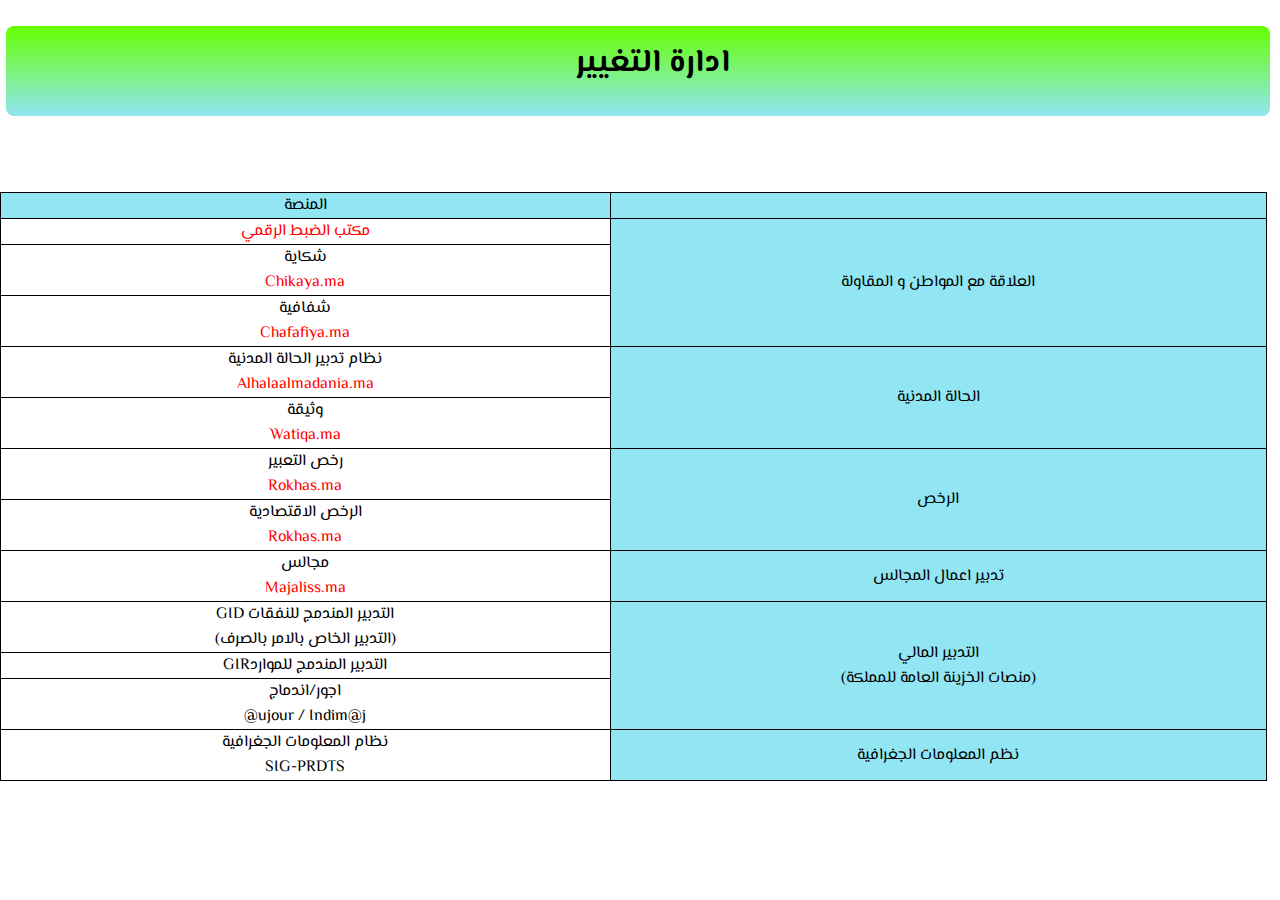
<file: bowabar.html>
<!DOCTYPE html>
<html lang="en">
<head>
    <meta charset="utf-8" />
    <link rel="preconnect" href="https://fonts.googleapis.com">
    <link rel="preconnect" href="https://fonts.gstatic.com" crossorigin>
    <link href="https://fonts.googleapis.com/css2?family=Amiri&family=Cairo:wght@200&family=El+Messiri&family=Harmattan&family=Kufam&family=Qahiri&family=Rakkas&family=Tajawal:wght@200&family=Vibes&display=swap" rel="stylesheet">
    <link rel="icon" type="image/png" sizes="16x16" href="kisspng-coat-of-arms-of-morocco-flag-of-morocco-royal-coat-morocco-5ac8a8d8857dd4.9052547415230998645468.png">

    <meta charset="UTF-8">
    <meta http-equiv="X-UA-Compatible" content="IE=edge">
    <meta name="viewport" content="width=device-width, initial-scale=1.0">
    <title>بوابة الجماعة</title>
</head>
<style>
    *{
        margin: 0;
        padding: 0;
    }
    .back{
        position: absolute;
        width: 98.7%;
        height: 10%;
        background:linear-gradient(rgb(102, 255, 0),#92E5F3);
        margin-left: 0.5%;
        border-radius: 8px;
        margin-top: 2%;
    }
    #h{
        position: absolute;
        margin-top: 3%;
        margin-left: 45%;
        font-family: 'El Messiri', sans-serif;
    }

    @media only screen and (max-width: 600px){
        .back{
            position: absolute;
            width: 60%;
            margin-left: 25%;
            margin-top: 0.8%;
            height: 7%;
        }
        #h{
            position: absolute;
            font-size: 20px;
        }
    }
</style>

<body>


    <div class="back">

    </div>

    <h1 id="h">ادارة التغيير</h1>
    
    <div class="table">
        <table dir="rtl" border="3" id="table" style="border-collapse: collapse; border: 1px solid black;  width: 99%; height:99%; position: absolute;font-family: 'El Messiri', sans-serif;
        margin-top: 15%; max-width:100%;height:auto;">
            <tr style="background-color: #92E5F3;">
                <td></td><td align="center">المنصة</td>
            </tr>
            <tr>
                <td rowspan="3" align="center" style="background-color: #92E5F3;">العلاقة مع المواطن و المقاولة</td> <td align="center"><a href="https://www.maroc.ma/ar/%D9%85%D9%83%D8%AA%D8%A8-%D8%A7%D9%84%D8%B6%D8%A8%D8%B7-%D8%A7%D9%84%D8%B1%D9%82%D9%85%D9%8A/%D8%AE%D8%AF%D9%85%D8%A7%D8%AA-%D8%A5%D9%84%D9%83%D8%AA%D8%B1%D9%88%D9%86%D9%8A%D8%A9" style="text-decoration: none; color: red;">مكتب الضبط الرقمي</a></td>
            </tr>
            <tr>
              <td align="center">شكاية <br><a href="https://chikaya.ma/" target="_blank" style="text-decoration: none; color: red;"> Chikaya.ma</a></td>
            </tr>
            <tr>
                <td align="center">شفافية<br><a href="http://www.chafafiya.ma/" target="_blank" style="text-decoration: none; color: red;">Chafafiya.ma</a></td>
            </tr>
            <tr>
                <td align="center" rowspan="2" style="background-color: #92E5F3;"> الحالة المدنية</td><td align="center">نظام تدبير الحالة المدنية <br><a style="text-decoration: none; color: red;" href="https://www.alhalalmadania.ma/Pages/Accueil.aspx" target="_blank">Alhalaalmadania.ma</a></td>
            </tr>
<tr>
    <td align="center">وثيقة<br><a href="https://watiqa.ma/" target="-blank" style="text-decoration: none; color: red;">Watiqa.ma</a></td>
</tr>
<tr>
    <td align="center" rowspan="2" style="background-color: #92E5F3;">الرخص</td><td align="center">رخص التعبير <br><a href="https://rokhas.ma/karazal/" target="_blank" style="text-decoration: none; color: red;"> Rokhas.ma</a></td>
</tr>
<tr>
    <td align="
   center " >الرخص الاقتصادية <br><a href="https://rokhas.ma/karazal/" target="_blank" style="text-decoration: none; color: red;">Rokhas.ma</a></td>
</tr>
<tr align="center">
    <td rowspan="1" style="background-color: #92E5F3;">تدبير اعمال المجالس</td><td>مجالس <br><a href="http://majaliss.ma/" target="-blank" style="text-decoration: none; color: red;">Majaliss.ma</a></td>
</tr>
<tr align="center">
    <td rowspan="3" style="background-color: #92E5F3;">التدبير المالي  <br>(منصات الخزينة العامة للمملكة)</td><td>التدبير المندمج للنفقات GID <br> (التدبير الخاص بالامر بالصرف)</td>
</tr>
<tr align="center">
    <td>التدبير المندمج للمواردGIR</td>
</tr>
<tr>
    <td align="center" dir="ltr">اجور/اندماج <br> <a>@ujour </a>/ Indim@j</td>
</tr>
<tr align="center">  
    <td style="background-color: #92E5F3;">نظم المعلومات الجغرافية</td><td align="center">نظام المعلومات الجغرافية <br> SIG-PRDTS</td>
</tr>
        </table>

    </div>






</body>
</html>
</file>
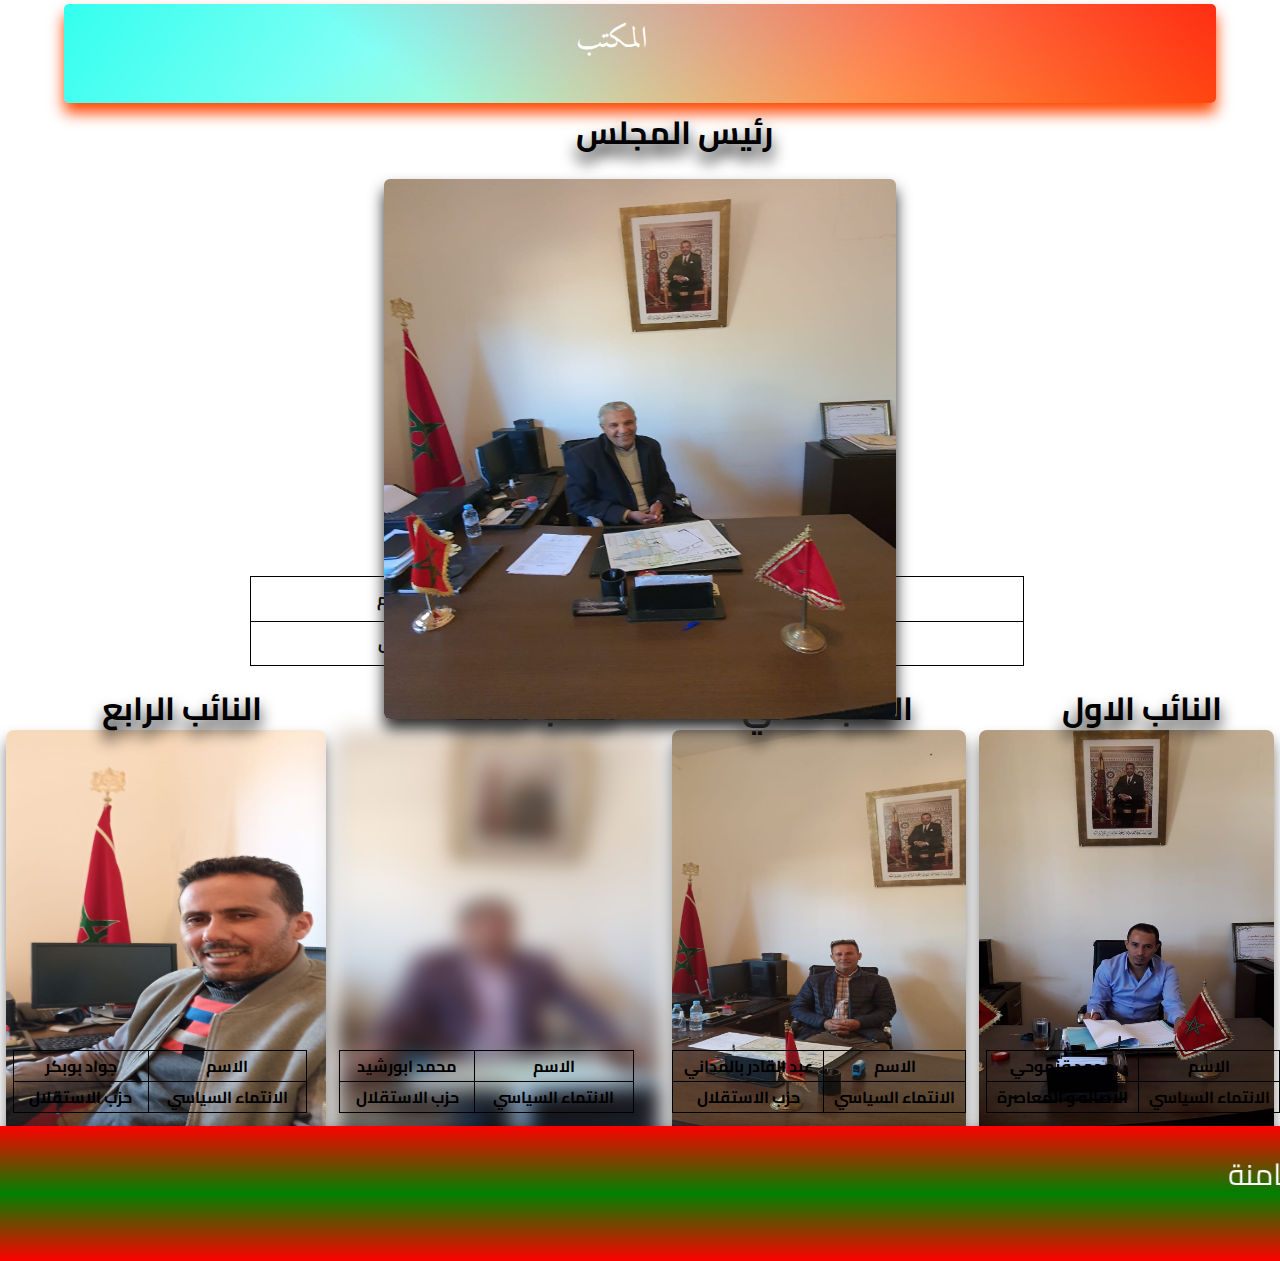
<file: index1.html>
<!DOCTYPE html>
<html lang="en">
<head>
    <link rel="icon" type="image/png" sizes="16x16" href="kisspng-coat-of-arms-of-morocco-flag-of-morocco-royal-coat-morocco-5ac8a8d8857dd4.9052547415230998645468.png">
    <meta charset="utf-8">
    <link rel="preconnect" href="https://fonts.googleapis.com">
<link rel="preconnect" href="https://fonts.gstatic.com" crossorigin>
<link href="https://fonts.googleapis.com/css2?family=Amiri&family=Cairo:wght@200&family=El+Messiri&family=Qahiri&family=Rakkas&display=swap" rel="stylesheet">
    <meta charset="UTF-8">
    <meta http-equiv="X-UA-Compatible" content="IE=edge">
    <meta name="viewport" content="width=device-width, initial-scale=1.0">
    <title>المكتب</title>






    <style>
        *{
            margin: 0;
            padding: 0;
        }


      
        #span{
            position: absolute;
            background: linear-gradient(217deg, rgba(255, 0, 0, 0.8), rgba(255,0,0,0) 70.71%),
            linear-gradient(127deg, rgba(0, 255, 234, 0.8), rgba(0,255,0,0) 70.71%),
            linear-gradient(336deg, rgba(255, 208, 0, 0.8), rgba(97, 97, 180, 0) 70.71%);
            width: 90%;
            height: 11%;
            margin-left: 5%;
            border-radius: 5px;
            margin-top: 0.3%;
            box-shadow: 0px 10px 15px orangered;

        }
#label{
   
    position: absolute;
    font-size: 30px;
    font-family: 'Amiri', serif;
    margin-left: 45%;
    margin-top: 1%;
color: white;
}
#img{
position: absolute;
width: 40%;
height: 60%;
border-radius: 6px;
box-shadow: 0px 10px 15px rgb(44, 43, 43);
margin-left:30%;
z-index: 2;
margin-top: 14%;
background-repeat: no-repeat;
background-size: contain;


}

#labell{
    position: absolute;
    font-size: 30px;
    margin-top: 42%;
    margin-left: 63%;
    font-family: 'Cairo', sans-serif;

}
#ben{
    position: absolute;
    margin-top: 45%;
    margin-left: 69%;
    font-size: 40px;
}
#ttr{
    position: absolute;
    margin-top: 45%;
    margin-left: 19.5%;
    width: 60.5%;
    height: 10%;
    border: 1px solid black;
    border-collapse: collapse;
    border-radius: 8px;
    text-align: center;

}
#tr{
    font-family: 'Cairo', sans-serif;

}
#trrr{
    font-family: 'Cairo', sans-serif;

}

#ig{
    position: absolute;
    color: black;
margin-top: 8%;
margin-left: 45%;
font-family: 'Cairo', sans-serif;
text-shadow: 0px 10px 15px black;
}
#igg{
    position: absolute;
    color: black;
margin-top: 53%;
z-index: 2;
margin-left: 8%;
font-family: 'Cairo', sans-serif;
text-shadow: 0px 10px 15px black;
}


#jawad{
    position: absolute;
    width: 25%;
    height: 50%;
    border-radius: 8px;
    margin-top: 57%;
    margin-left: 0.5%;

    box-shadow: 0px 10px 15px gray;
    
}
#i1{
    position: absolute;
    width: 25%;
    height: 50%;
    border-radius: 8px;
    margin-top: 57%;
    margin-left: 26.5%;
filter: blur(10px);
    box-shadow: 0px 10px 15px gray;
    
}
#i2{
    position: absolute;
    width: 23%;
    height: 50%;
    border-radius: 8px;
    margin-top: 57%;
    margin-left: 52.5%;
filter: blur(0px);
    box-shadow: 0px 10px 15px gray;
    
}
#i3{
    position: absolute;
    width: 23%;
    height: 50%;
    border-radius: 8px;
    margin-top: 57%;
    margin-left: 76.5%;
filter: blur(0px);
    box-shadow: 0px 10px 15px gray;
    
}
#vb{
    position: absolute;
    margin-top: 82%;
    border-collapse: collapse;
    border: 1px solid black;
    font-family: 'Cairo', sans-serif;
margin-left: 1%;
width: 23%;

}
#i{
    position: absolute;
    margin-top: 53%;
    margin-left: 35%;
    font-family: 'Cairo', sans-serif;
    text-shadow: 0px 10px 15px black;

}
#i25{
    position: absolute;
    margin-top: 53%;
    margin-left: 58%;
    font-family: 'Cairo', sans-serif;
    text-shadow: 0px 10px 15px black;

}
#i26{
    position: absolute;
    margin-top: 53%;
    margin-left: 83%;
    font-family: 'Cairo', sans-serif;
    text-shadow: 0px 10px 15px black;

}
#bo{
    position: absolute;
    margin-top: 82%;
    border-collapse: collapse;
    border: 1px solid black;
    font-family: 'Cairo', sans-serif;
margin-left: 26.5%;
width: 23%;
}
#boo{
    position: absolute;
    margin-top: 82%;
    border-collapse: collapse;
    border: 1px solid black;
    font-family: 'Cairo', sans-serif;
margin-left: 52.5%;
width: 23%;
}
#booo{
    position: absolute;
    margin-top: 82%;
    border-collapse: collapse;
    border: 1px solid black;
    font-family: 'Cairo', sans-serif;
margin-left: 77%;
width: 23%;
}

#div{
    position: absolute;
    width: 100%;
    height: 15%;
    background:linear-gradient(red,green,red);
    margin-top: 88%;
    box-shadow: 0px 10px 15px black;
}
#mar{
    position: absolute;
    color: white;
    margin-top: 1.5%;
    font-size: 30px;
    font-family: 'Cairo', sans-serif;

}






@media screen and (max-width: 600px){
    *{
            margin: 0;
            padding: 0;
        }


      
        #span{
            position: absolute;
            background: linear-gradient(217deg, rgba(255, 0, 0, 0.8), rgba(255,0,0,0) 70.71%),
            linear-gradient(127deg, rgba(0, 255, 234, 0.8), rgba(0,255,0,0) 70.71%),
            linear-gradient(336deg, rgba(255, 208, 0, 0.8), rgba(97, 97, 180, 0) 70.71%);
            width: 90%;
            height: 11%;
            margin-left: 5%;
            border-radius: 5px;
            margin-top: 0.3%;
            box-shadow: 0px 10px 15px orangered;
         

        }
#label{
   
    position: absolute;
    font-size: 30px;
    font-family: 'Amiri', serif;
    margin-left: 43%;
    margin-top: 1%;
color: white;


}
#img{
position: absolute;
width: 99%;
height: 60%;
border-radius: 6px;
box-shadow: 0px 10px 15px rgb(44, 43, 43);
margin-left:0%;
z-index: 2;
margin-top: 45%;
background-repeat: no-repeat;
background-size: contain;



}

#labell{
    position: absolute;
    font-size: 30px;
    margin-top: 2%;
    margin-left: 63%;
    font-family: 'Cairo', sans-serif;
color: black;
z-index: 2;
display: none;
}
#ben{
    position: absolute;
    margin-top: 45%;
    margin-left: 69%;
    font-size: 40px;
    display: none;

}
#ttr{
    position: absolute;
    margin-top: 160%;
    margin-left: 9.5%;
    width: 80.5%;
    height: 10%;
    border: 1px solid black;
    border-collapse: collapse;
    border-radius: 8px;
    text-align: center;
    z-index: 2;

}
#tr{
    font-family: 'Cairo', sans-serif;

}
#trrr{
    font-family: 'Cairo', sans-serif;

}

#ig{
    position: absolute;
    color: black;
margin-top: 22%;
margin-left: 30%;
font-family: 'Cairo', sans-serif;
text-shadow: 0px 10px 15px black;

}














#igg{
    position: absolute;
    color: black;
margin-top: 633%;
z-index: 2;
margin-left: 35%;
font-family: 'Cairo', sans-serif;
text-shadow: 0px 10px 15px black;

}


#jawad{
    position: absolute;
    width: 99%;
    height: 50%;
    border-radius: 8px;
    margin-top: 657%;
    margin-left: 0.5%;

    box-shadow: 0px 10px 15px gray;

}
#i1{
    position: absolute;
    width: 99%;
    height: 58%;
    border-radius: 8px;
    margin-top: 507%;
    margin-left: 0%;
filter: blur(0px);
    box-shadow: 0px 10px 15px gray;
user-select: none;
display: block;
margin-left: auto;
margin-right: auto;
}
#i2{
    position: absolute;
    width: 99%;
    height: 50%;
    border-radius: 8px;
    margin-top: 358%;
    margin-left: 0%;
filter: blur(0px);
    box-shadow: 0px 10px 15px gray;

}
#i3{
    position: absolute;
    width: 99%;
    height: 50%;
    border-radius: 8px;
    margin-top: 210%;
    margin-left: 0%;
filter: blur(0px);
    box-shadow: 0px 10px 15px gray;

}
#vb{
    position: absolute;
    margin-top: 752%;
    border-collapse: collapse;
    border: 1px solid black;
    font-family: 'Cairo', sans-serif;
margin-left: 9.2%;
width: 80%;

}
#i{
    position: absolute;
    margin-top: 483%;
    margin-left: 33%;
    font-family: 'Cairo', sans-serif;
    text-shadow: 0px 10px 15px black;

}
#i25{
    position: absolute;
    margin-top: 333%;
    margin-left: 33%;
    font-family: 'Cairo', sans-serif;
    text-shadow: 0px 10px 15px black;

}
#i26{
    position: absolute;
    margin-top: 183%;
    margin-left: 33%;
    font-family: 'Cairo', sans-serif;
    text-shadow: 0px 10px 15px black;
color: rgb(0, 0, 0);
z-index: 2;
}
#bo{
    position: absolute;
    margin-top: 612%;
    border-collapse: collapse;
    border: 1px solid black;
    font-family: 'Cairo', sans-serif;
margin-left: 9.2%;
width: 80%;

}
#boo{
    position: absolute;
    margin-top: 452%;
    border-collapse: collapse;
    border: 1px solid black;
    font-family: 'Cairo', sans-serif;
margin-left: 9.2%;
width: 80%;

}
#booo{
    position: absolute;
    margin-top: 302%;
    border-collapse: collapse;
    border: 1px solid black;
    font-family: 'Cairo', sans-serif;
margin-left: 9.2%;
width: 80%;

}

#div{
    position: absolute;
    width: 100%;
    height: 15%;
    background:linear-gradient(red,green,red);
    margin-top: 788%;
    box-shadow: 0px 10px 15px black;

}
#mar{
    position: absolute;
    color: white;
    margin-top: 4%;
    font-size: 30px;
    font-family: 'Cairo', sans-serif;
}
}
    </style>
</head>
<body>


    <div>

        <span id="span"></span>
    </div>
    <div class="div">

        <label id="label">المكتب</label>
    </div>



    <div>


    </div>

<div class="ii">
    <img id="img" src="WhatsApp Image 2021-11-08 at 2.29.15 PM.jpeg" alt="">


<table id="ttr" border="2">
    <tr id="tr" dir="rtl">
        <th>البكاي سيدهم</th><th>الاسم</th>
        <tr  id="trrr">
        <th>حزب الاستقلال</th><th>الانتماء  السياسي</th>
    </tr>
    </tr>
</table>
</div>



<div>

    <img id="jawad" src="jawad.jpeg" alt="">



    <table border="2" id="vb">


        <tr>
         <th> جواد بوبكر</th>   <th>الاسم</th>
        </tr>

<tr>
    <th>حزب الاستقلال</th><th>الانتماء  السياسي</th>
</tr>
    </table>
</div>


<div>

<img id="i1" src="dzz.jpeg" alt="">
 


<table id="bo" border="2">

    <tr>
        <th>محمد ابورشيد</th><th>الاسم</th>
    </tr>
    <tr>
        <th>حزب الاستقلال</th><th>الانتماء  السياسي</th>
    </tr>
</table>

</div>


















<div>

    <img id="i2" src="harcha.jpeg" alt="">
     
    
    
    <table id="boo" border="2">
    
        <tr>
            <th>عبد القادر بالمداني</th><th>الاسم</th>
        </tr>
        <tr>
            <th>حزب الاستقلال</th><th>الانتماء  السياسي</th>
        </tr>
    </table>
    
    </div>













    <div>

        <img id="i3" src="na2ib lowal.jpeg" alt="">
         
        
        
        <table id="booo" border="2">
        
            <tr>
                <th>محمد قزموحي</th><th>الاسم</th>
            </tr>
            <tr>
                <th>الاصالة و المعاصرة</th><th>الانتماء  السياسي</th>
            </tr>
        </table>
        
        </div>
        <h1 id="i26">النائب الاول</h1>

        <h1 id="i25">النائب الثاني</h1>

<h1 id="i">النائب الثالث</h1>
<h1 id="igg">النائب الرابع </h1>
<h1 id="ig">رئيس المجلس</h1>






<div>

    <span id="div"><marquee id="mar" behavior="" direction="">جماعة لعثامنة</marquee></span>
</div>
</body>
</html>
</file>
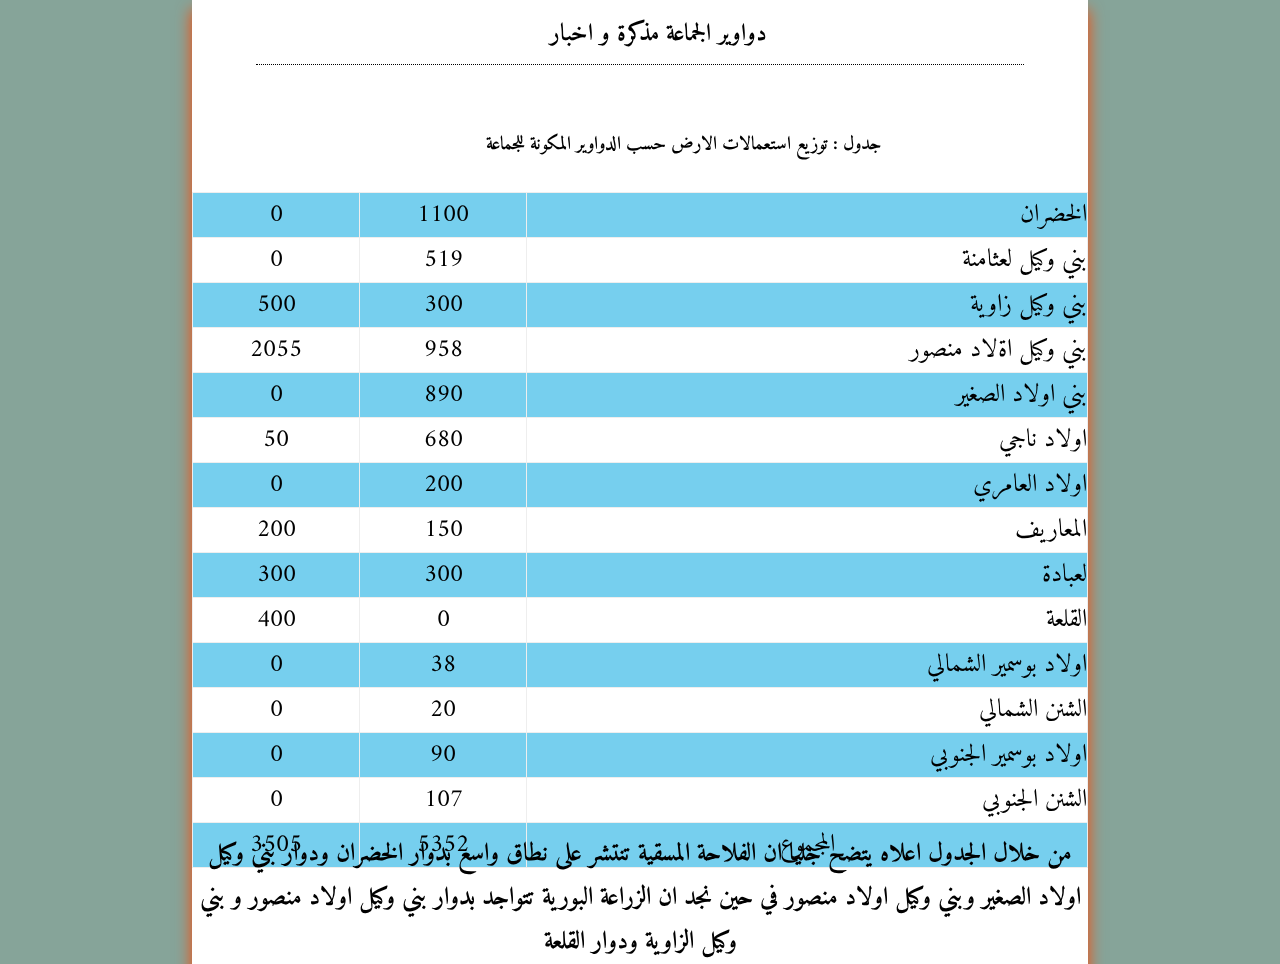
<file: jama3atlaatamna.html>
<!DOCTYPE html>
<html lang="en">
<head>
    <link rel="icon" type="image/png" sizes="16x16" href="kisspng-coat-of-arms-of-morocco-flag-of-morocco-royal-coat-morocco-5ac8a8d8857dd4.9052547415230998645468.png">
    <link rel="preconnect" href="https://fonts.googleapis.com">
    <link rel="preconnect" href="https://fonts.gstatic.com" crossorigin>
    <link href="https://fonts.googleapis.com/css2?family=Amiri&family=Cairo:wght@200&family=El+Messiri&family=Harmattan&family=Qahiri&family=Rakkas&display=swap" rel="stylesheet">
    <meta charset="UTF-8">
    <meta http-equiv="X-UA-Compatible" content="IE=edge">
    <meta name="viewport" content="width=device-width, initial-scale=1.0">
    <title>دواوير الجماعة مذكرة و اخبار</title>


    <style>
        *{
            margin: 0;
            padding: 0;
        }
        body{
            background-color: #86A499;
        }
        #span{
            position: fixed;
            background-color: white;
            width: 70%;
            height: 160%;
            margin-left: 15%;
            box-shadow: 0px 10px 15px orangered;
            
        }
        #h2{
            position: absolute;
            margin-left: 43%;
            margin-top: 1%;
            font-family:'Amiri', serif;
        }
        #s{
            position: absolute;
            width: 60%;
            height: 10%;
            margin-top: 5%;
            margin-left: 20%;
            border-top: 1px dotted rgb(0, 0, 0);
        }
#table{
    position: absolute;
    margin-left: 15%;
    margin-top: 15%;
    width: 70%;
    height: 50%;
    border-collapse: collapse;
    border: none;
    font-family:'Amiri', serif;
    font-size: 25px;

}
#h3{
    position: absolute;
    font-family:'Amiri', serif;
    margin-top: 10%;
    margin-left: 38%;
}
#h{
    position: absolute;
    font-family:'Amiri', serif;
    margin-top: 65%;
    font-size: 25px;
width: 70%;
margin-left: 15%;
text-align: center;
}


@media screen and (max-width: 600px){
    *{
            margin: 0;
            padding: 0;
        }
        body{
            background-color: #86A499;
        }
        #span{
            position: fixed;
            background-color: white;
            width: 90%;
            height: 160%;
            margin-left: 5%;
            box-shadow: 0px 10px 15px orangered;

        }
        #h2{
            position: absolute;
            margin-left: 23%;
            margin-top: 3%;
            font-size: 20px;
            font-family:'Amiri', serif;
            text-shadow: 0px 10px 15px black;

        }
        #s{
            position: absolute;
            width: 60%;
            height: 10%;
            margin-top: 17%;
            margin-left: 20%;
            border-top: 1px dotted rgb(0, 0, 0);

        }
#table{
    position: absolute;
    margin-left: 5%;
    margin-top: 40%;
    width: 90%;
    height: 50%;
    border-collapse: collapse;
    border: none;
    font-family:'Amiri', serif;
    font-size: 25px;

}
#h3{
    position: absolute;
    font-family:'Amiri', serif;
    margin-top: 20%;
    margin-left: 2%;
    text-align: center;

}
#h{
    position: absolute;
    font-family:'Amiri', serif;
    margin-top: 245%;
    font-size: 25px;
width: 70%;
margin-left: 15%;
text-align: center;
text-shadow: 0px 10px 15px black;

}
}
    </style>
</head>
<body>
    <span id="span"></span>



    <h2 id="h2">دواوير الجماعة مذكرة و اخبار</h2>

    <span id="s"></span>


<h3 id="h3">جدول : توزيع استعمالات الارض حسب الدواوير المكونة للجماعة</h3>

   
    <table align="center" border="3" dir="rtl" id="table"> 
        <tbody><tr bgcolor="#76CFEE">
         <td>الخضران</td><td align="center">1100</td><td align="center">0</td>
        </tr>
        <tr>
            <td>بني وكيل لعثامنة</td><td align="center">519</td><td align="center">0</td>
           </tr>
           <tr bgcolor="#76CFEE">
            <td bgcolor="#76CFEE">بني وكيل زاوية</td><td align="center">300</td><td align="center">500</td>
           </tr>
           <tr>
            <td>بني وكيل اةلاد منصور</td><td align="center">958</td><td align="center">2055</td>
           </tr>
           <tr bgcolor="#76CFEE">
            <td bgcolor="#76CFEE">بني اولاد الصغير</td><td align="center">890</td><td align="center">0</td>
           </tr>
           <tr>
            <td>اولاد ناجي</td><td align="center">680</td><td align="center">50</td>
           </tr>
           <tr bgcolor="#76CFEE">
            <td bgcolor="#76CFEE">اولاد العامري</td><td align="center">200</td><td align="center">0</td>
           </tr>
           <tr>
            <td>المعاريف</td><td align="center">150</td><td align="center">200</td>
           </tr>
           <tr bgcolor="#76CFEE">
            <td bgcolor="#76CFEE">لعبادة</td><td align="center">300</td><td align="center">300</td>
           </tr>
           <tr>
            <td>القلعة</td><td align="center">0</td><td align="center">400</td>
           </tr>
           <tr bgcolor="#76CFEE">
            <td bgcolor="#76CFEE">اولاد بوسمير الشمالي</td><td align="center">38</td><td align="center">0</td>
           </tr>
           <tr>
            <td>الشنن الشمالي</td><td align="center">20</td><td align="center">0</td>
           </tr>
           <tr bgcolor="#76CFEE">
            <td bgcolor="#76CFEE">اولاد بوسمير الجنوبي</td><td align="center">90</td><td align="center">0</td>
           </tr>
           <tr>
            <td>الشنن الجنوبي</td><td align="center">107</td><td align="center">0</td>
           </tr>
           <tr bgcolor="#76CFEE">
            <td bgcolor="#76CFEE" align="center">المجموع</td><td align="center">5352</td><td align="center">3505</td>
           </tr>
    </tbody></table>





    <h3 id="h">من خلال الجدول اعلاه يتضح جليا ان الفلاحة المسقية تنتشر على نطاق واسع بدوار الخضران ودوار
        بني وكيل اولاد الصغير وبني وكيل اولاد منصور في حين نجد ان الزراعة البورية تتواجد بدوار بني وكيل
        اولاد منصور و بني وكيل الزاوية ودوار القلعة</h3>
</body>
</html>
</file>
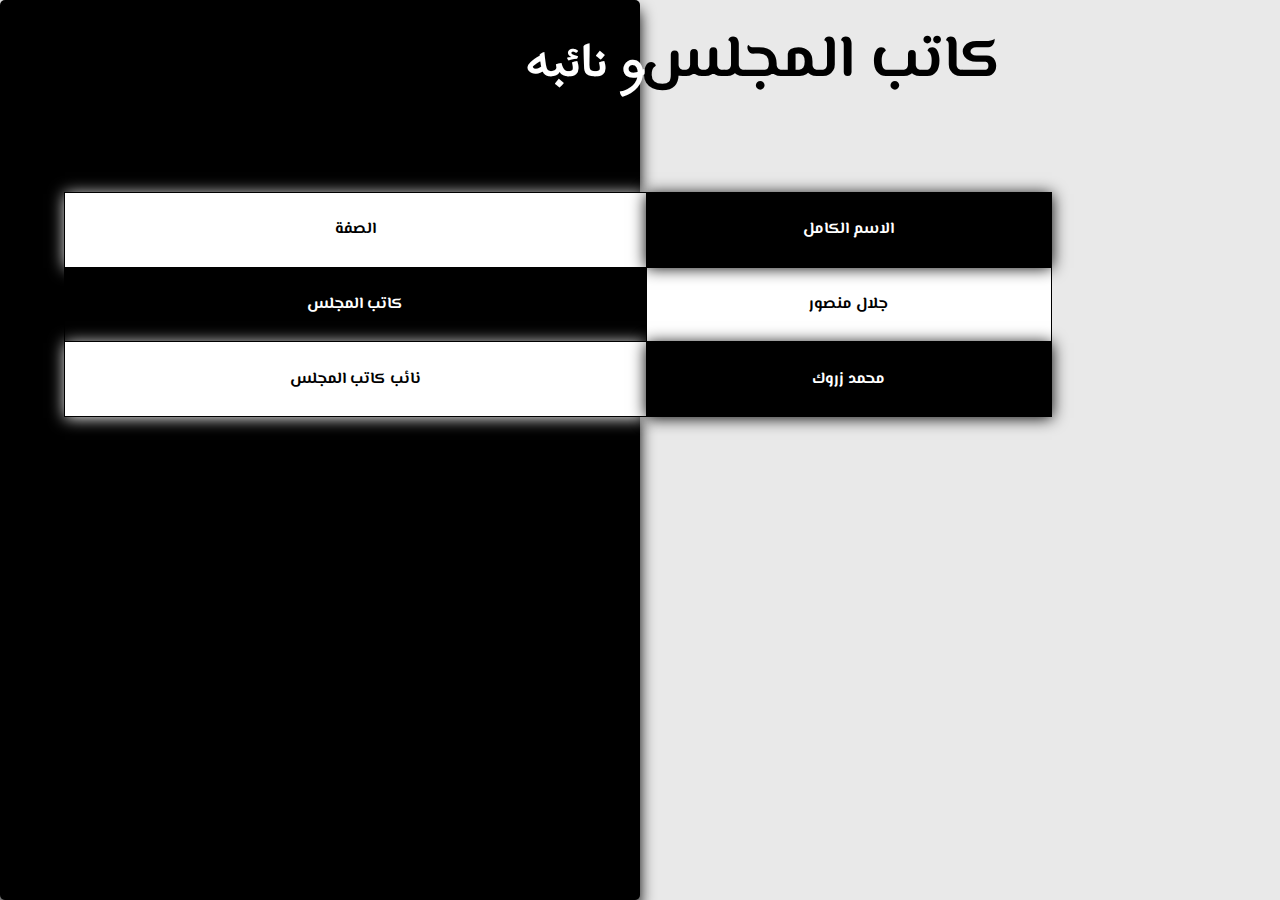
<file: katib.html>
<!DOCTYPE html>
<html lang="en">
<head>
    <link rel="icon" type="image/png" sizes="16x16" href="kisspng-coat-of-arms-of-morocco-flag-of-morocco-royal-coat-morocco-5ac8a8d8857dd4.9052547415230998645468.png">
    <link rel="preconnect" href="https://fonts.googleapis.com">
    <link rel="preconnect" href="https://fonts.gstatic.com" crossorigin>
    <link href="https://fonts.googleapis.com/css2?family=Amiri&family=Cairo:wght@200&family=El+Messiri&family=Harmattan&family=Qahiri&family=Rakkas&family=Vibes&display=swap" rel="stylesheet">
    <link rel="preconnect" href="https://fonts.googleapis.com">
    <link rel="preconnect" href="https://fonts.gstatic.com" crossorigin>
    <link href="https://fonts.googleapis.com/css2?family=Amiri&family=Cairo:wght@200&family=El+Messiri&family=Harmattan&family=Kufam&family=Qahiri&family=Rakkas&family=Vibes&display=swap" rel="stylesheet">
    <meta charset="UTF-8">
    <meta http-equiv="X-UA-Compatible" content="IE=edge">
    <meta name="viewport" content="width=device-width, initial-scale=1.0">
    <title>كاتب المجلس</title>




    <style>

        *{
            margin: 0;
            padding: 0;
        }

        body{
            background-color: rgb(233, 233, 233)
        }
        #s{
            position: absolute;
            background-color: black;
            width: 50%;
            height: 100%;
            box-shadow: 0px 10px 15px black;
            border-radius: 5px;
        }
        #h1{
            position: absolute;
            color: white;
            margin-left: 41%;
font-size: 60px;
            margin-top: 1%;
            font-family: 'Harmattan', sans-serif;

        }
        #h2{
            position: absolute;
            color: rgb(0, 0, 0);
            margin-left: 50%;
font-size: 60px;
            margin-top: 1.2%;
            font-family: 'El Messiri', sans-serif;

        }
        #table{
            position: absolute;
            background-color: white;
            margin-top: 15%;
            width: 77.2%;
            height: 25%;
            margin-left: 5%;
            border-collapse: collapse;
            border: 1px solid black;
            font-family: 'El Messiri', sans-serif;
            

        }

       
        
    </style>
</head>
<body>
    <span id="s"></span>


<h1 id="h2">كاتب المجلس</h1>
    <h1 id="h1"> و نائبه</h1>




    <table id="table" border="2px">


        <tr>
            <th style="box-shadow: 0px 1px 15px rgb(255, 255, 255);">الصفة</th>           <th style="background-color: black; color: white;box-shadow: 0px 1px 15px rgb(0, 0, 0);" >الاسم الكامل</th>
        </tr>
        <tr>
            <th style="background-color: black; color: white;"> كاتب المجلس</th>            <th>جلال منصور</th>

        </tr>
        <tr>
            <th  style="box-shadow: 0px 1px 15px rgb(255, 255, 255);"> نائب كاتب المجلس</th>            <th style="background-color: black; color: white;box-shadow: 0px 1px 15px rgb(0, 0, 0);" >محمد زروك</th>

        </tr>
    </table>



</body>
</html>
</file>
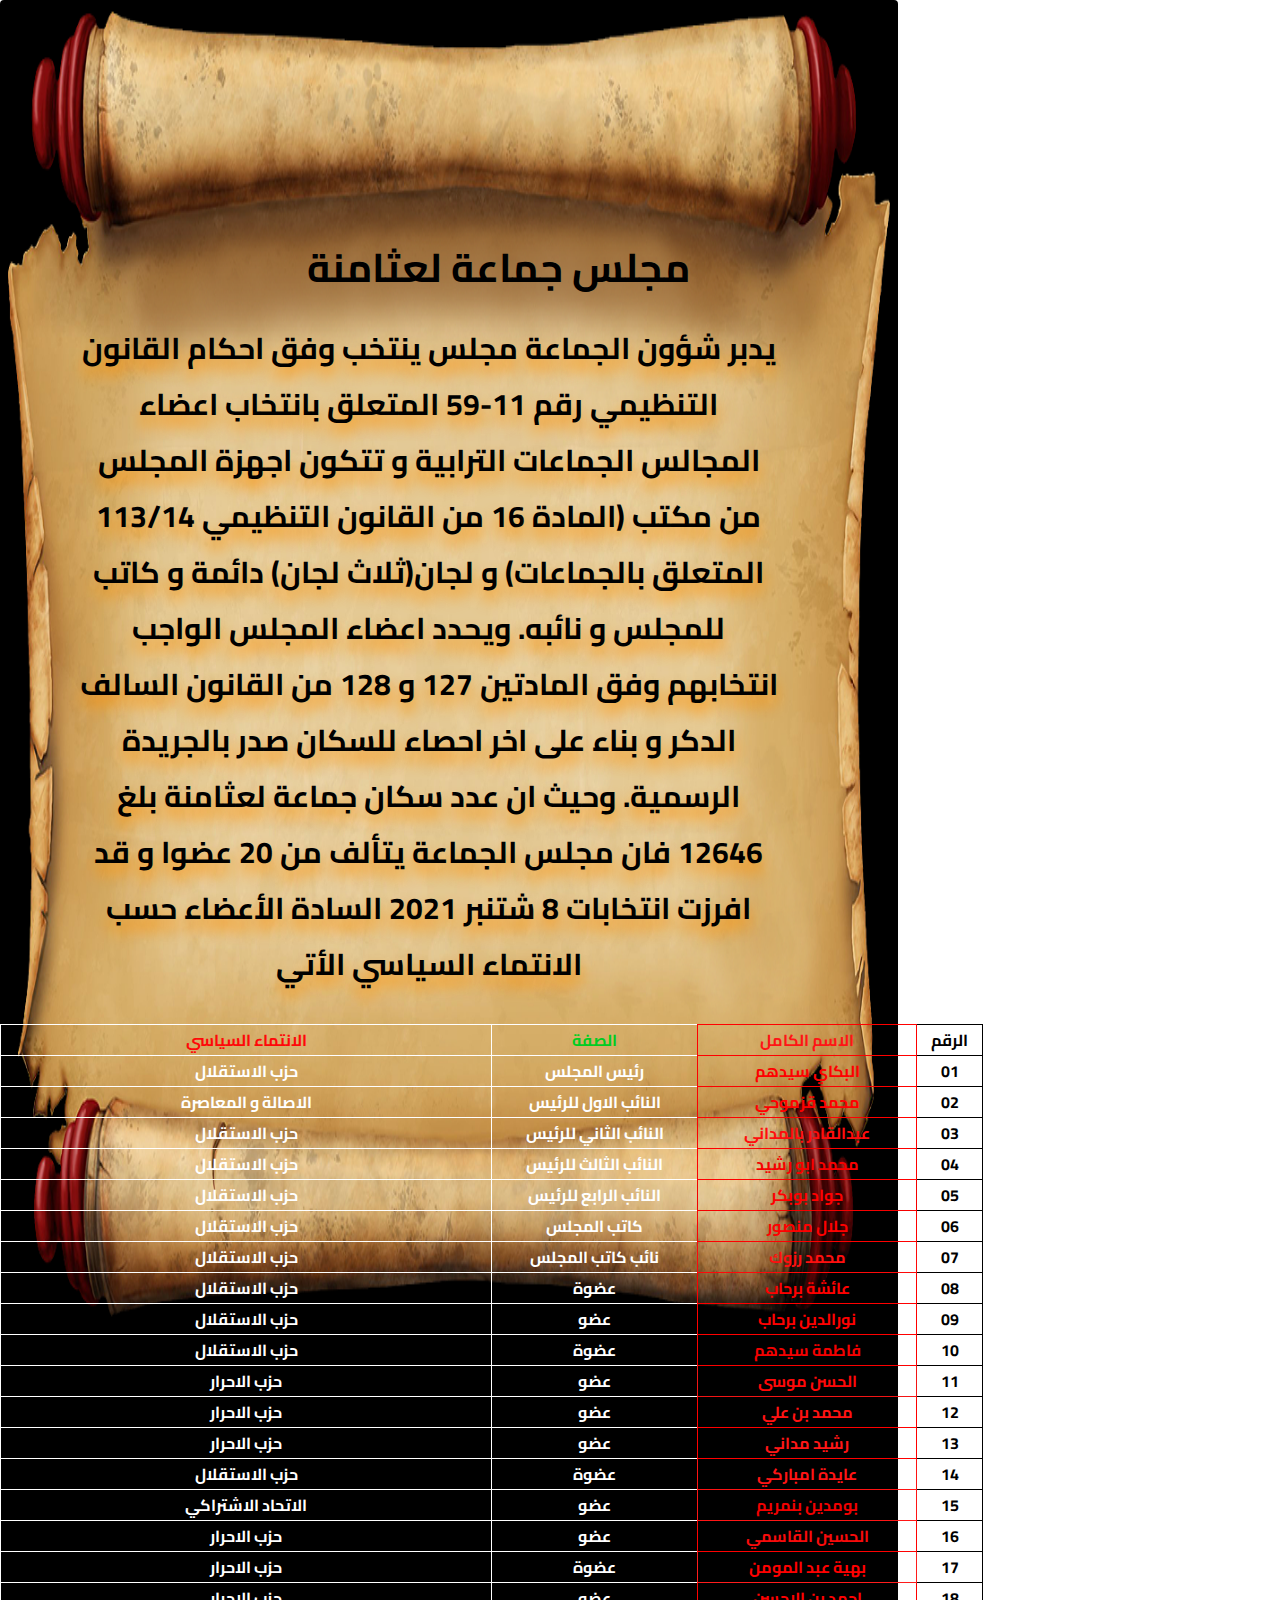
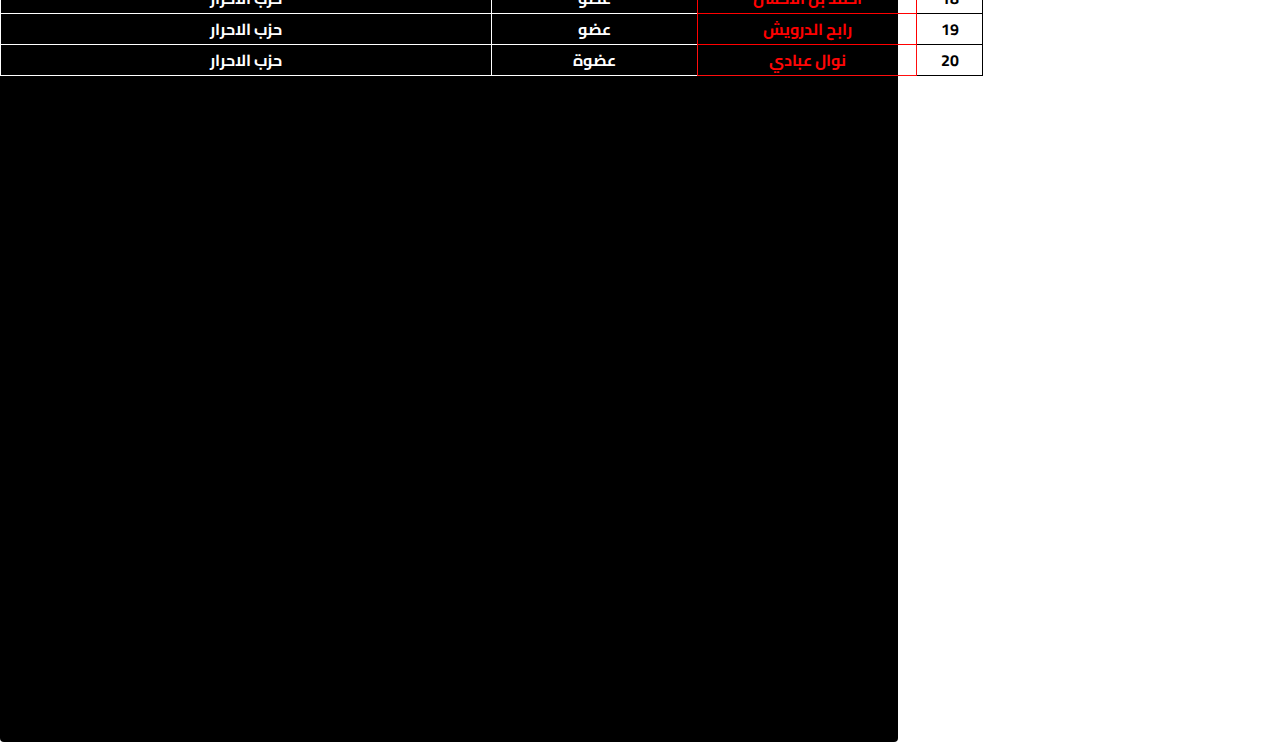
<file: majlisssaljaama3i.html>
<!DOCTYPE html>
<html lang="en">
<head>
    <link rel="icon" type="image/png" sizes="16x16" href="kisspng-coat-of-arms-of-morocco-flag-of-morocco-royal-coat-morocco-5ac8a8d8857dd4.9052547415230998645468.png">
    <link rel="preconnect" href="https://fonts.googleapis.com">
    <link rel="preconnect" href="https://fonts.gstatic.com" crossorigin>
    <link href="https://fonts.googleapis.com/css2?family=Amiri&family=Cairo:wght@200&family=El+Messiri&family=Harmattan&family=Kufam&family=Qahiri&family=Rakkas&family=Vibes&display=swap" rel="stylesheet">
    <meta charset="UTF-8">
    <meta http-equiv="X-UA-Compatible" content="IE=edge">
    <meta name="viewport" content="width=device-width, initial-scale=1.0">
    <title>المجلس الجماعي</title>

   <style>
       *{
           margin: 0;
           padding: 0;
       }
        #l{
        position:absolute;
        width:70%;
        height: 260%;
        background-color: black;
        margin-left: 0%;
        border: 1px dotted #000000;
        scroll-behavior: smooth;
        border-radius: 4px;
    }
#img{
    position: absolute;
    z-index: 2;
    width: 70%;
    height: 150%;
    
}
#h3{
    position: absolute;
    color: black;
    z-index: 2;
    width: 55%;
    font-size: 30px;
    margin-left: 6%;
    margin-top: 25%;
    text-align: center;
    font-family: 'Cairo', sans-serif;
    text-shadow: 0px 10px 15px rgb(255, 145, 1);
}
#table{
    position: absolute;
    z-index: 2;
    margin-top: 80%;
    width: 76.8%;
    border-collapse: collapse;
    border: 1px solid black;
}
#j1{
    position: absolute;
    color: rgb(0, 0, 0);
    z-index: 2;
    font-size: 40px;
    margin-top: 18%;
    margin-left: 24%;
    font-family: 'Cairo', sans-serif;

}







@media screen and (max-width: 600px){
      *{
           margin: 0;
           padding: 0;
       }
        #l{
        position:absolute;
        width:70%;
        height: 279.9%;
        background-color: black;
        margin-left: 0%;
        border: 1px dotted #000000;
        scroll-behavior: smooth;
        border-radius: 4px;

    }
#img{
    position: absolute;
    z-index: 2;
    width: 70%;
    height: 80%;

}
#h3{
    position: absolute;
    color: black;
    z-index: 2;
    width: 55%;
    font-size: 11.5px;
    margin-left: 6%;
    margin-top: 28%;
    text-align: center;
    font-family: 'Cairo', sans-serif;
    text-shadow: 0px 10px 15px rgb(255, 145, 1);

}
#table{
    position: absolute;
    z-index: 2;
    margin-top: 150%;
    width: 99.8%;
    border-collapse: collapse;
    border: 1px solid black;

}
#j1{
    position: absolute;
    color: rgb(0, 0, 0);
    z-index: 2;
    font-size: 40px;
    margin-top: 18%;
    margin-left: 24%;
    font-family: 'Cairo', sans-serif;
display: none;
}
}
   </style>
</head>
<body>
    <span id="l"></span>



    <img src="old-paper-scroll-png-2.png" id="img" alt="">


<h1 id="j1">مجلس جماعة لعثامنة</h1>

    <h3 id="h3">يدبر شؤون الجماعة مجلس ينتخب وفق احكام القانون التنظيمي رقم 11-59 المتعلق بانتخاب اعضاء المجالس الجماعات الترابية و تتكون اجهزة المجلس من مكتب (المادة 16 من القانون التنظيمي 113/14 المتعلق بالجماعات) و لجان(ثلاث لجان) دائمة و كاتب للمجلس و نائبه.
        ويحدد اعضاء المجلس الواجب انتخابهم وفق المادتين 127 و 128 من القانون السالف الدكر و بناء على اخر احصاء للسكان صدر بالجريدة الرسمية.
          وحيث ان عدد سكان جماعة لعثامنة بلغ 12646 فان مجلس الجماعة يتألف من 20 عضوا و قد افرزت انتخابات 8 شتنبر 2021 السادة الأعضاء حسب الانتماء السياسي الأتي  </h3>






<table border="2" id="table">
    <tr style="border:1px solid white;     font-family: 'Cairo', sans-serif;
    ">
          <th style="color: rgb(255, 8, 8); width: 50%;">الانتماء السياسي</th>  <th style="color: rgb(0, 204, 34); width: 21%;">الصفة</th>  <th style="color: rgb(255, 21, 21); border: 1px solid rgb(255, 0, 0);"> الاسم الكامل </th><th style="border: 1px solid black;">الرقم</th> 
    </tr>


    <tr style="border:1px solid white;     font-family: 'Cairo', sans-serif;
    ">
          <th style="color: white;">حزب الاستقلال</th>  <th style="color: white;">رئيس المجلس</th>  <th style="color: rgb(255, 0, 0); border: 1px solid rgb(253, 0, 0);"> البكاي سيدهم </th><th style="border: 1px solid black;">01</th> 
    </tr>



    <tr style="border:1px solid white;     font-family: 'Cairo', sans-serif;
    ">
          <th style="color: white;">الاصالة و المعاصرة</th>  <th style="color: white;"> النائب الاول للرئيس</th>  <th style="color: rgb(255, 0, 0);border: 1px solid rgb(255, 0, 0);"> محمد قزموحي </th><th style="border: 1px solid black;">02</th> 
    </tr>




    <tr style="border:1px solid white;     font-family: 'Cairo', sans-serif;
    ">
          <th style="color: white;">حزب الاستقلال</th>  <th style="color: white;">النائب الثاني للرئيس</th>  <th style="color: rgb(255, 13, 13);border: 1px solid rgb(255, 0, 0);"> عبدالقادر بالمداني </th><th style="border: 1px solid black;">03</th> 
    </tr>




    <tr style="border:1px solid white;     font-family: 'Cairo', sans-serif;
    ">
          <th style="color: white;">حزب الاستقلال</th>  <th style="color: white;">النائب الثالث للرئيس</th>  <th style="color: rgb(247, 0, 0);border: 1px solid rgb(255, 0, 0);"> محمد ابو رشيد </th><th style="border: 1px solid black;">04</th> 
    </tr>


    
    <tr style="border:1px solid white;     font-family: 'Cairo', sans-serif;
    ">
          <th style="color: white;">حزب الاستقلال</th>  <th style="color: white;">النائب الرابع للرئيس</th>  <th style="color: rgb(255, 0, 0);border: 1px solid rgb(245, 0, 0);"> جواد بوبكر </th><th style="border: 1px solid black;">05</th> 
    </tr>


    <tr style="border:1px solid white;     font-family: 'Cairo', sans-serif;
    ">
          <th style="color: white;">حزب الاستقلال</th>  <th style="color: white;">كاتب المجلس</th>  <th style="color: rgb(255, 0, 0);border: 1px solid rgb(255, 0, 0);"> جلال منصور </th><th style="border: 1px solid black;">06</th> 
    </tr>



    <tr style="border:1px solid white;     font-family: 'Cairo', sans-serif;
    ">
          <th style="color: white;">حزب الاستقلال</th>  <th style="color: white;">نائب كاتب المجلس </th>  <th style="color: rgb(255, 15, 15);border: 1px solid rgb(255, 9, 9);"> محمد رزوك </th><th style="border: 1px solid black;">07</th> 
    </tr>

    <tr style="border:1px solid white;     font-family: 'Cairo', sans-serif;
    ">
          <th style="color: white;">حزب الاستقلال</th>  <th style="color: white;"> عضوة</th>  <th style="color: rgb(255, 0, 0);border: 1px solid rgb(255, 0, 0);"> عائشة برحاب </th><th style="border: 1px solid black;">08</th> 
    </tr>

    <tr style="border:1px solid white;     font-family: 'Cairo', sans-serif;
    ">
          <th style="color: white;">حزب الاستقلال</th>  <th style="color: white;"> عضو</th>  <th style="color: rgb(255, 0, 0);border: 1px solid rgb(255, 0, 0);"> نورالدين برحاب </th><th style="border: 1px solid black;">09</th> 
    </tr>



    <tr style="border:1px solid white;     font-family: 'Cairo', sans-serif;
    ">
          <th style="color: white;">حزب الاستقلال</th>  <th style="color: white;"> عضوة</th>  <th style="color: rgb(243, 0, 0);border: 1px solid rgb(252, 0, 0);"> فاطمة سيدهم </th><th style="border: 1px solid black;">10</th> 
    </tr>



    <tr style="border:1px solid white;     font-family: 'Cairo', sans-serif;
    ">
          <th style="color: white;">حزب الاحرار</th>  <th style="color: white;"> عضو</th>  <th style="color: rgb(255, 8, 8);border: 1px solid rgb(243, 21, 21);"> الحسن موسى </th><th style="border: 1px solid black;">11</th> 
    </tr>

    <tr style="border:1px solid white;     font-family: 'Cairo', sans-serif;
    ">
          <th style="color: white;">حزب الاحرار</th>  <th style="color: white;"> عضو</th>  <th style="color: rgb(255, 19, 19);border: 1px solid rgb(255, 0, 0);"> محمد بن علي </th><th style="border: 1px solid black;">12</th> 
    </tr>

    <tr style="border:1px solid white;     font-family: 'Cairo', sans-serif;
    ">
          <th style="color: white;">حزب الاحرار</th>  <th style="color: white;"> عضو</th>  <th style="color: rgb(255, 23, 23);border: 1px solid rgb(255, 0, 0);"> رشيد مداني </th><th style="border: 1px solid black;">13</th> 
    </tr>




    <tr style="border:1px solid white;     font-family: 'Cairo', sans-serif;
    ">
          <th style="color: white;">حزب الاستقلال</th>  <th style="color: white;"> عضوة</th>  <th style="color: rgb(255, 21, 21);border: 1px solid rgb(255, 19, 19);"> عايدة امباركي </th><th style="border: 1px solid black;">14</th> 
    </tr>


    <tr style="border:1px solid white;     font-family: 'Cairo', sans-serif;
    ">
          <th style="color: white;">الاتحاد الاشتراكي</th>  <th style="color: white;"> عضو</th>  <th style="color: rgb(240, 0, 0);border: 1px solid rgb(255, 21, 21);"> بومدين بنمريم </th><th style="border: 1px solid black;">15</th> 
    </tr>

   

    <tr style="border:1px solid white;     font-family: 'Cairo', sans-serif;
    ">
          <th style="color: white;">حزب الاحرار</th>  <th style="color: white;"> عضو</th>  <th style="color: rgb(248, 11, 11);border: 1px solid rgb(255, 1, 1);"> الحسين القاسمي </th><th style="border: 1px solid black;">16</th> 
    </tr>

    <tr style="border:1px solid white;     font-family: 'Cairo', sans-serif;
    ">
          <th style="color: white;">حزب الاحرار</th>  <th style="color: white;"> عضوة</th>  <th style="color: rgb(255, 0, 0);border: 1px solid rgb(255, 28, 28);"> بهية عبد المومن </th><th style="border: 1px solid black;">17</th> 
    </tr>


    <tr style="border:1px solid white;     font-family: 'Cairo', sans-serif;
    ">
          <th style="color: white;">حزب الاحرار</th>  <th style="color: white;"> عضو</th>  <th style="color: rgb(255, 1, 1);border: 1px solid rgb(255, 0, 0);"> احمد بن الاحسن </th><th style="border: 1px solid black;">18</th> 
    </tr>




    <tr style="border:1px solid white;     font-family: 'Cairo', sans-serif;
    ">
          <th style="color: white;">حزب الاحرار</th>  <th style="color: white;"> عضو</th>  <th style="color: rgb(255, 0, 0);border: 1px solid rgb(255, 0, 0);">     رابح الدرويش </th><th style="border: 1px solid black;">19</th> 
    </tr>
    <tr style="border:1px solid white;     font-family: 'Cairo', sans-serif;
    ">
          <th style="color: white;">حزب الاحرار</th>  <th style="color: white;"> عضوة</th>  <th style="color: rgb(255, 6, 6);border: 1px solid rgb(255, 14, 14);"> نوال عبادي</th><th style="border: 1px solid black;">20</th> 
    </tr>
</table>











        </body>
</html>
</file>
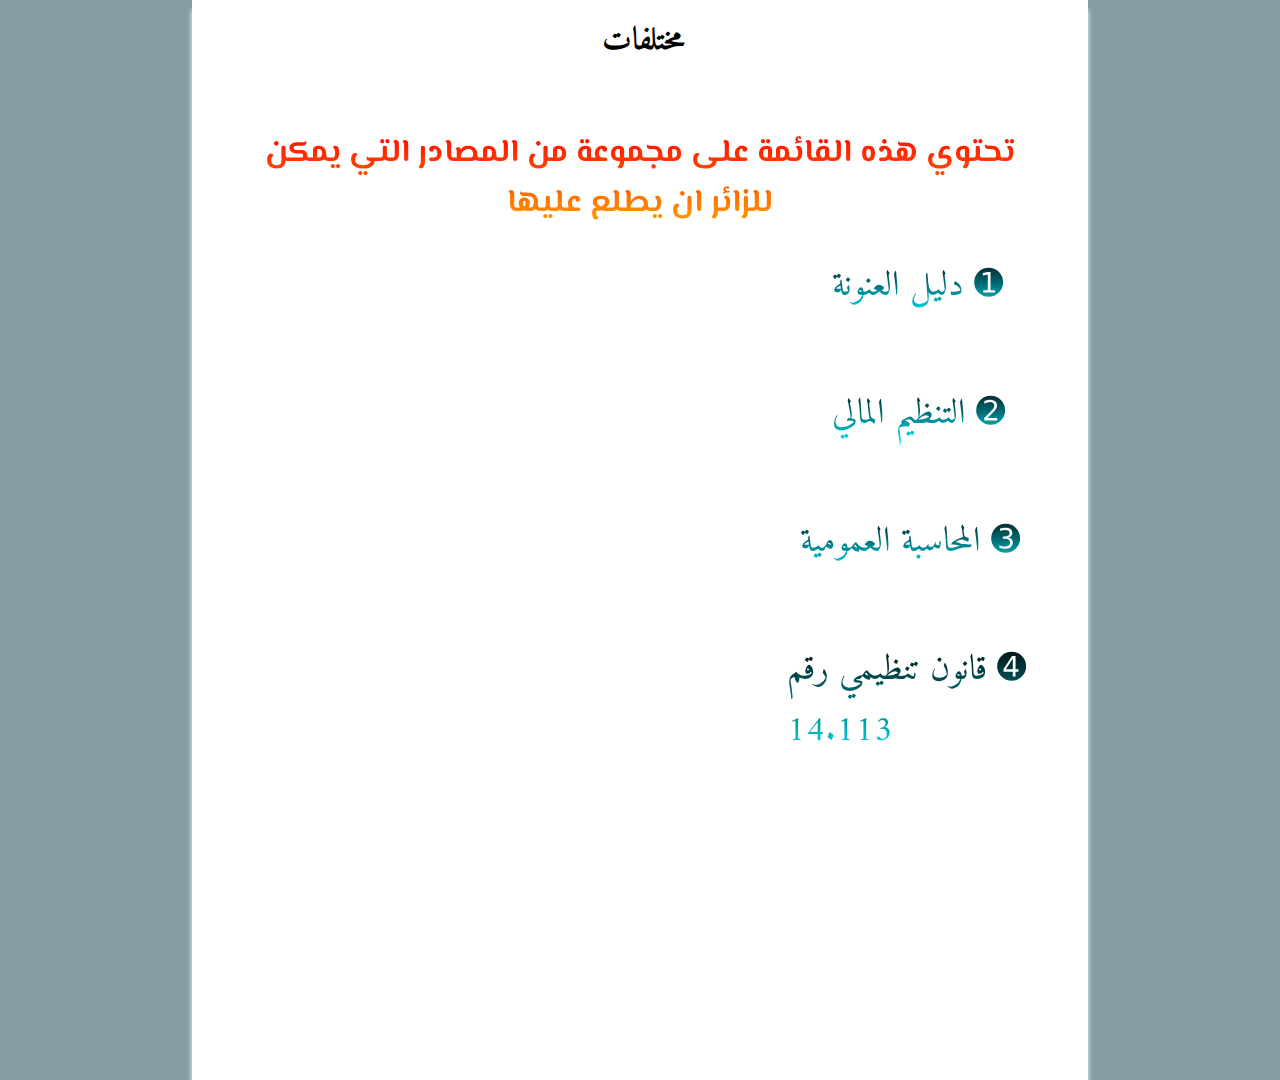
<file: mokhtalifat.html>
<!DOCTYPE html>
<html lang="en">
<head>
    <link rel="icon" type="image/png" sizes="16x16" href="kisspng-coat-of-arms-of-morocco-flag-of-morocco-royal-coat-morocco-5ac8a8d8857dd4.9052547415230998645468.png">
    <link rel="preconnect" href="https://fonts.googleapis.com">
    <link rel="preconnect" href="https://fonts.gstatic.com" crossorigin>
    <link href="https://fonts.googleapis.com/css2?family=Amiri&family=Cairo:wght@200&family=El+Messiri&family=Harmattan&family=Qahiri&family=Rakkas&display=swap" rel="stylesheet">
    <link rel="preconnect" href="https://fonts.googleapis.com">
<link rel="preconnect" href="https://fonts.gstatic.com" crossorigin>
<link href="https://fonts.googleapis.com/css2?family=Amiri&family=Cairo:wght@200&family=El+Messiri&family=Harmattan&family=Kufam&family=Qahiri&family=Rakkas&family=Vibes&display=swap" rel="stylesheet">
    <meta charset="UTF-8">
    <meta http-equiv="X-UA-Compatible" content="IE=edge">
    <meta name="viewport" content="width=device-width, initial-scale=1.0">
    <title>مختلفات</title>

    <style>
        *{
            margin: 0;
            padding: 0;
        }
        #so{
            position: absolute;
            width: 70%;
            height: 120%;
            z-index: 2;
            background-color: white;
            margin-left: 15%;
            box-shadow: 0px 10px 5px  white;        }
        body{
            background-color: #869DA4;
        }
        #h1{
            position: absolute;
            margin-top: 1%;
            margin-left: 47%;
            font-family:'Amiri', serif;
            z-index: 2;
            
        }
        #h{
            position: absolute;
            z-index: 2;
            margin-top: 10%;
            text-align: center;
            width: 60%;
            font-family: 'El Messiri', sans-serif;

            margin-left: 20%;
            background: -webkit-linear-gradient(red, orange);
  -webkit-background-clip: text;
  -webkit-text-fill-color:transparent;        
}
#a{
    position: absolute;
    margin-top: 20%;
    margin-left: 65%;
    z-index: 2;
    font-size: 25px;
    text-decoration: none;
    color: red;
    font-family:'Amiri', serif;

    font-size: 35px;
    background: -webkit-linear-gradient(black, rgb(0, 238, 255));
  -webkit-background-clip: text;
  -webkit-text-fill-color:transparent;

}
#f{
    position: absolute;
    margin-top: 30%;
    margin-left: 65%;
    z-index: 2;
    font-size: 25px;
    text-decoration: none;
    color: red;
    font-family:'Amiri', serif;

font-size: 35px;
background: -webkit-linear-gradient(black, rgb(0, 238, 255));
-webkit-background-clip: text;
-webkit-text-fill-color:transparent;

}
#ff{
    position: absolute;
    margin-top: 40%;
    margin-left: 62.5%;
    z-index: 2;
    font-size: 25px;
    text-decoration: none;
    color: red;
    font-family:'Amiri', serif;

font-size: 35px;
background: -webkit-linear-gradient(black, rgb(0, 238, 255));
-webkit-background-clip: text;
-webkit-text-fill-color:transparent;

}
#bn{
    position: absolute;
    margin-top: 50%;
    margin-left: 61.5%;
    z-index: 2;
    font-size: 25px;
    text-decoration: none;
    color: red;
    font-family:'Amiri', serif;

font-size: 35px;
background: -webkit-linear-gradient(black, rgb(0, 238, 255));
-webkit-background-clip: text;
-webkit-text-fill-color:transparent;

}





@media screen and (max-width: 600px){
    *{
            margin: 0;
            padding: 0;
        }
        #so{
            position: absolute;
            width: 90%;
            height: 120%;
            z-index: 2;
            background-color: white;
            margin-left: 5%;
            box-shadow: 0px 10px 5px  white;    
        }
        body{
            background-color: #869DA4;
        }
        #h1{
            position: absolute;
            margin-top: 1%;
            margin-left: 40%;
            font-family:'Amiri', serif;
            z-index: 2;
            
        }
        #h{
            position: absolute;
            z-index: 2;
            margin-top: 20%;
            text-align: center;
            width: 99%;
            font-family: 'El Messiri', sans-serif;
font-size: 20px;
            margin-left: 1%;
            background: -webkit-linear-gradient(red, orange);
  -webkit-background-clip: text;
  -webkit-text-fill-color:transparent;
        
}
#a{
    position: absolute;
    margin-top: 45%;
    margin-left: 40%;
    z-index: 2;
    font-size: 25px;
    text-decoration: none;
    color: red;
    font-family:'Amiri', serif;

    font-size: 35px;
    background: -webkit-linear-gradient(black, rgb(0, 238, 255));
  -webkit-background-clip: text;
  -webkit-text-fill-color:transparent;


}
#f{
    position: absolute;
    margin-top: 66%;
    margin-left: 40%;
    z-index: 2;
    font-size: 25px;
    text-decoration: none;
    color: red;
    font-family:'Amiri', serif;

font-size: 35px;
background: -webkit-linear-gradient(black, rgb(0, 238, 255));
-webkit-background-clip: text;
-webkit-text-fill-color:transparent;


}
#ff{
    position: absolute;
    margin-top: 88%;
    margin-left: 27%;
    z-index: 2;
    font-size: 25px;
    text-decoration: none;
    color: red;
    font-family:'Amiri', serif;

font-size: 35px;
background: -webkit-linear-gradient(black, rgb(0, 238, 255));
-webkit-background-clip: text;
-webkit-text-fill-color:transparent;

}
#bn{
    position: absolute;
    margin-top: 110%;
    margin-left: 20%;
    z-index: 2;
    text-decoration: none;
    color: red;
    font-family:'Amiri', serif;

font-size: 35px;
background: -webkit-linear-gradient(black, rgb(0, 238, 255));
-webkit-background-clip: text;
-webkit-text-fill-color:transparent;

}

}
      
    </style>
</head>
<body>
  <span id="so"></span>

    <h1 id="h1">مختلفات</h1>

<h1 id="h"> تحتوي هذه القائمة على مجموعة من المصادر التي يمكن للزائر  ان يطلع عليها  </h1>
 

<a href="http://127.0.0.1:5500/%D8%AF%D9%84%D9%8A%D9%84%20%D8%A7%D9%84%D8%B9%D9%86%D9%88%D9%86%D8%A9.html" id="a" target="-blank">دليل العنونة &#10122;</a>



  <a href="http://127.0.0.1:5500/%D8%A7%D9%84%D8%AA%D9%86%D8%B8%D9%8A%D9%85%20%D8%A7%D9%84%D9%85%D8%A7%D9%84%D9%8A.html"
  id="f" target="-blank">التنظيم المالي &#10123;</a>






 
  

  <a href="http://127.0.0.1:5500/%D8%A7%D9%84%D9%85%D8%AD%D8%A7%D8%B3%D8%A8%D8%A9%20%D8%A7%D9%84%D8%B9%D9%85%D9%88%D9%85%D9%8A%D8%A9.html"
  id="ff" target="-blank">المحاسبة العمومية &#10124;</a>



  <a href="http://127.0.0.1:5500/%D9%82%D8%A7%D9%86%D9%88%D9%86%20%D8%AA%D9%86%D8%B8%D9%8A%D9%85%D9%8A%20%D8%B1%D9%82%D9%85%20113.14.html" id="bn" target="-blank"> قانون تنظيمي رقم &#10125;<br> 14.113 </a>
</body>
</html>
</file>
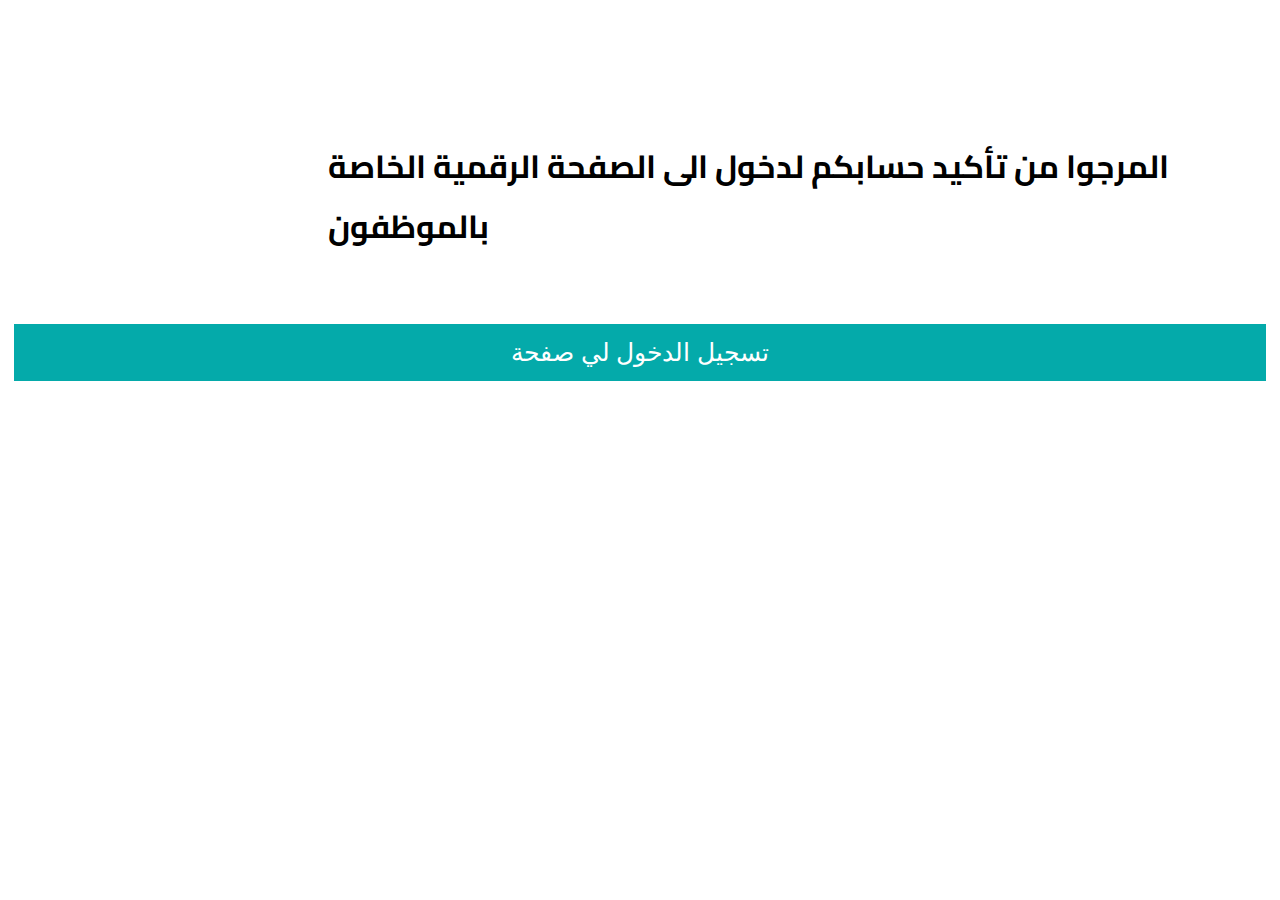
<file: mowadafone.html>
<!DOCTYPE html>
<html>
<head>
    <link rel="preconnect" href="https://fonts.googleapis.com">
    <link rel="preconnect" href="https://fonts.gstatic.com" crossorigin>
    <link href="https://fonts.googleapis.com/css2?family=Amiri&family=Cairo:wght@200&family=El+Messiri&family=Harmattan&family=Kufam&family=Qahiri&family=Rakkas&family=Vibes&display=swap" rel="stylesheet">
  
    <link rel="icon" type="image/png" sizes="16x16" href="kisspng-coat-of-arms-of-morocco-flag-of-morocco-royal-coat-morocco-5ac8a8d8857dd4.9052547415230998645468.png">
<title>التسجيل الدخول</title>
<meta name="viewport" content="width=device-width, initial-scale=1">
<style>
body {font-family: Arial, Helvetica, sans-serif;}

/* Full-width input fields */
input[type=text], input[type=password] {
  width: 100%;
  padding: 12px 20px;
  margin: 8px 0;
  display: inline-block;
  border: 1px solid #ccc;
  box-sizing: border-box;
}

/* Set a style for all buttons */
button {
  background-color: #04aaaa;
  color: white;
  padding: 14px 20px;
  margin: 8px 0;
  border: none;
  cursor: pointer;
  width: 100%;
}

button:hover {
  opacity: 0.8;
}

/* Extra styles for the cancel button */
.cancelbtn {
  width: auto;
  padding: 10px 18px;
  background-color: #f44336;
}

/* Center the image and position the close button */
.imgcontainer {
  text-align: center;
  margin: 24px 0 12px 0;
  position: relative;
}

img.avatar {
  width: 40%;
  border-radius: 50%;
}

.container {
  padding: 16px;
}

span.psw {
  float: right;
  padding-top: 16px;
}

/* The Modal (background) */
.modal {
  display: none; /* Hidden by default */
  position: fixed; /* Stay in place */
  z-index: 1; /* Sit on top */
  left: 0;
  top: 0;
  width: 100%; /* Full width */
  height: 100%; /* Full height */
  overflow: auto; /* Enable scroll if needed */
  background-color: rgb(0,0,0); /* Fallback color */
  background-color: rgba(0,0,0,0.4); /* Black w/ opacity */
  padding-top: 60px;
}

/* Modal Content/Box */
.modal-content {
  background-color: #fefefe;
  margin: 5% auto 15% auto; /* 5% from the top, 15% from the bottom and centered */
  border: 1px solid #888;
  width: 80%; /* Could be more or less, depending on screen size */
}

/* The Close Button (x) */
.close {
  position: absolute;
  right: 25px;
  top: 0;
  color: #000;
  font-size: 35px;
  font-weight: bold;
}

.close:hover,
.close:focus {
  color: red;
  cursor: pointer;
}

/* Add Zoom Animation */
.animate {
  -webkit-animation: animatezoom 0.6s;
  animation: animatezoom 0.6s
}
#a{
    position: absolute;
    text-decoration: none;
    margin-top: -0.5%;
    color: white;
}
#h1{
    position: absolute;
    margin-top: 10%;
    margin-left: 25%;
    font-family: 'Cairo', sans-serif;

}
@-webkit-keyframes animatezoom {
  from {-webkit-transform: scale(0)} 
  to {-webkit-transform: scale(1)}
}
  
@keyframes animatezoom {
  from {transform: scale(0)} 
  to {transform: scale(1)}
}

/* Change styles for span and cancel button on extra small screens */
@media screen and (max-width: 600px) {
  span.psw {
     display: block;
     float: none;
  }
  .cancelbtn {
     width: 100%;
  }



  #a{
    position: absolute;
    text-decoration: none;
    margin-top: -1%;
    margin-left:-5%;
}

#h1{
    position: absolute;
    margin-top: 1%;
    font-size: 20px;
    text-align: center;
    margin-left: 3%;
    font-family: 'Cairo', sans-serif;

}
}
</style>
</head>
<body>

    <h1 id="h1">المرجوا من تأكيد حسابكم لدخول الى الصفحة الرقمية الخاصة بالموظفون </h1>

<button id="id" onclick="document.getElementById('id01').style.display='block'" style="width:99%; margin-top: 25%; margin-left:0.5%; font-size: 25px;">تسجيل الدخول لي صفحة</button>

<div id="id01" class="modal">
  
  <form class="modal-content animate" action="/action_page.php" method="post">
    <div class="imgcontainer">
      <span onclick="document.getElementById('id01').style.display='none'" class="close" title="Close Modal">&times;</span>
      <img src="pngwing.com.png" alt="Avatar" class="avatar">
    </div>

    <div class="container">
      <label for="uname"><b>Username</b></label>
      <input type="text" placeholder="Enter Username" name="uname" required>

      <label for="psw"><b>Password</b></label>
      <input type="password" placeholder="Enter Password" name="psw" required>
        
      <button type="submit"><a id="a" href="http://127.0.0.1:5500/mowadafonoriginale.html">Login</a></button>
      <label>
        <input type="checkbox" checked="checked" name="remember"> Remember me
      </label>
    </div>

    <div class="container" style="background-color:#f1f1f1">
      <button type="button" onclick="document.getElementById('id01').style.display='none'" class="cancelbtn">Cancel</button>
    </div>
  </form>
</div>



<script>
// Get the modal
var modal = document.getElementById('id01');

// When the user clicks anywhere outside of the modal, close it
window.onclick = function(event) {
    if (event.target == modal) {
        modal.style.display = "none";
    }
}
</script>

</body>
</html>
</file>
